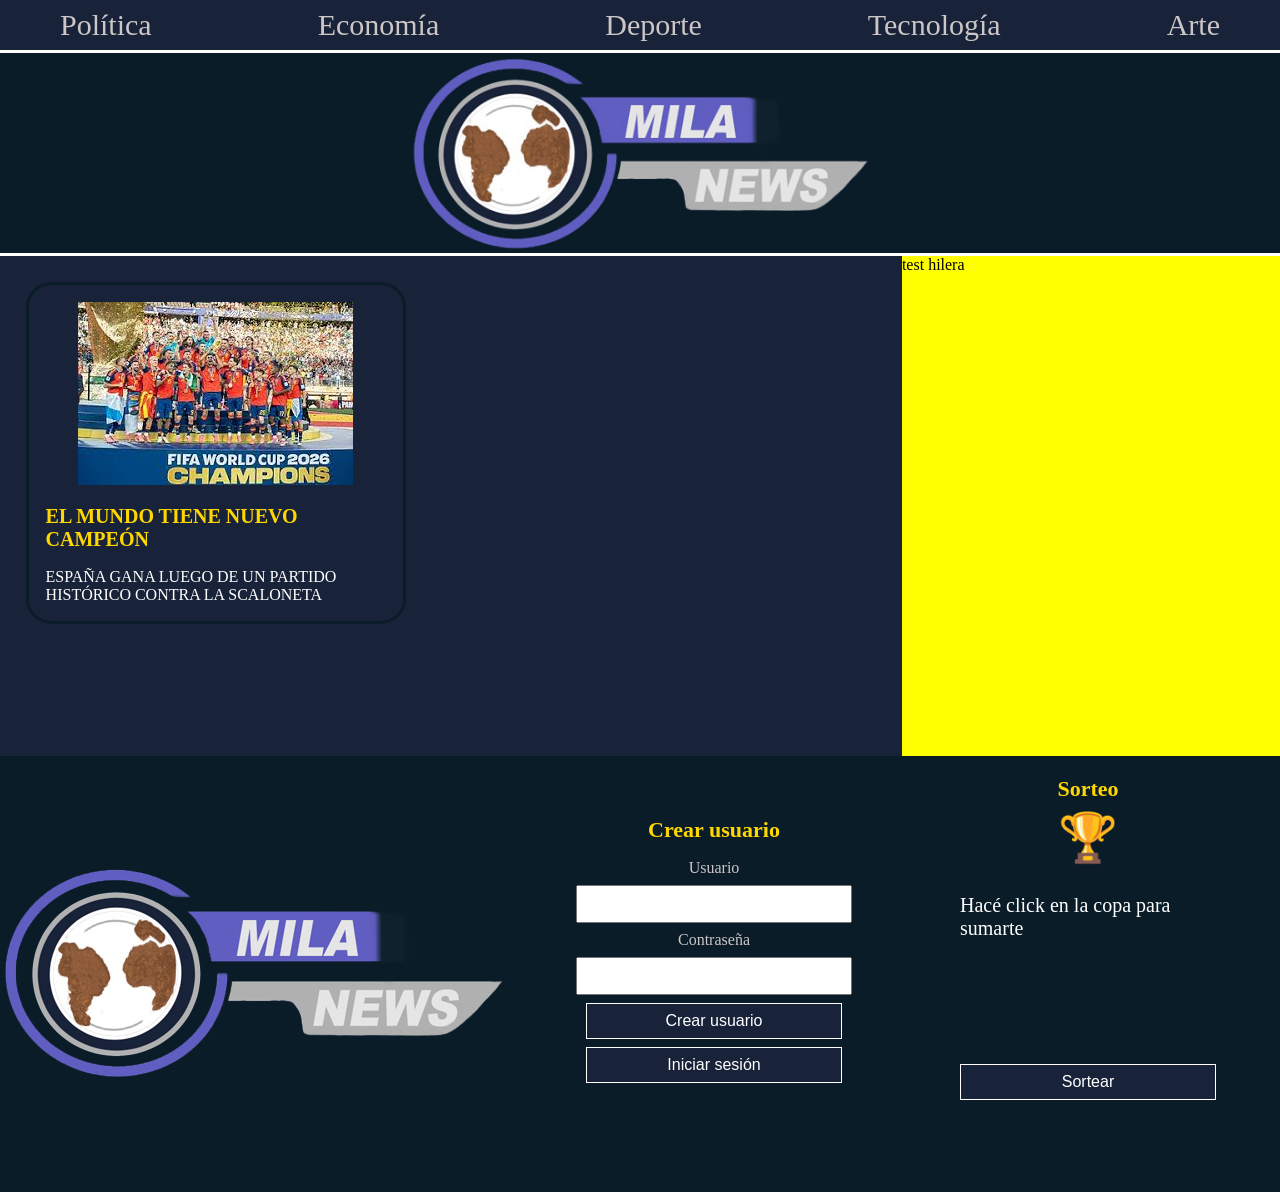
<file: index.html>
<!DOCTYPE html>
<html lang="es">

    <head>
        <meta charset="UTF-8">
            <meta name="viewport" content="width=device-width, initial-scale=1.0">
                <title> ¡Noticias del momento! MilaNews</title>
            <link rel="icon" type="image/ico" href="./img/header/favicon.ico"> 
        <link href="style.css" rel="stylesheet" type="text/css">

    </head>

    <body>
        
        <header> 
            <nav> 

                <a href="" title=""> Política </a>    
                <a href="" title=""> Economía </a>    
                <a href="" title=""> Deporte </a>    
                <a href="" title=""> Tecnología </a>    
                <a href="" title=""> Arte </a>    

            </nav>
            <section class="head">

                <img src="img/header/logo.jpg" alt="Logo de MilaNews"> 

            </section>
        </header>

        <main> 
            <section class="Sectionardo"> 
                <section class="noticias">   
                    <section class="todonoti"> 
                        <section class="notiespa">
                            <a href="" title=""><img src="img/españa.jfif" alt="España ganador del mundial 2026 de fútbol"></a>
                            <a href="" title=""><h2>EL MUNDO TIENE NUEVO CAMPEÓN</h2></a><a href="" title="">ESPAÑA GANA LUEGO DE UN PARTIDO HISTÓRICO CONTRA LA SCALONETA</a>
                        </section>
                        <section class="">
                            
                        </section>
                    </section>
                    <section class="hilera"> 

                        test hilera

                    </section>
                </section>  
            </section>
        </main>
        <footer>
            <section class="foot">
                    <section class="logo">
                        <img src="img/header/logo.jpg" alt="Logo de MilaNews"> 
                    </section>
                    <section class="user">
                        <h2>Crear usuario</h2>
                        <label>Usuario</label>
                        <input type="text" id="usuario">

                        <label>Contraseña</label>
                        <input type="password" id="clave">

                        <button type="button" onclick="crearUsuario()">Crear usuario</button>
                        <button type="button" onclick="iniciarSesion()">Iniciar sesión</button>
                        <p id="mensaje"></p>
                    </section>
                    <section class="sorteo">
                        <h2>Sorteo</h2>
                        <button type="button" class="copa" onclick="unirmeAlSorteo()">🏆</button>
                        <p>Hacé click en la copa para sumarte</p>
                        <p id="mensajeSorteo"></p>
                        <p id="listaSorteo"></p>
                        <button type="button" onclick="hacerSorteo()">Sortear</button>
                        <p id="ganador"></p>
                    </section>
            </section>

        </footer>

        <script src="script.js"></script>
    </body>
</html>
</file>
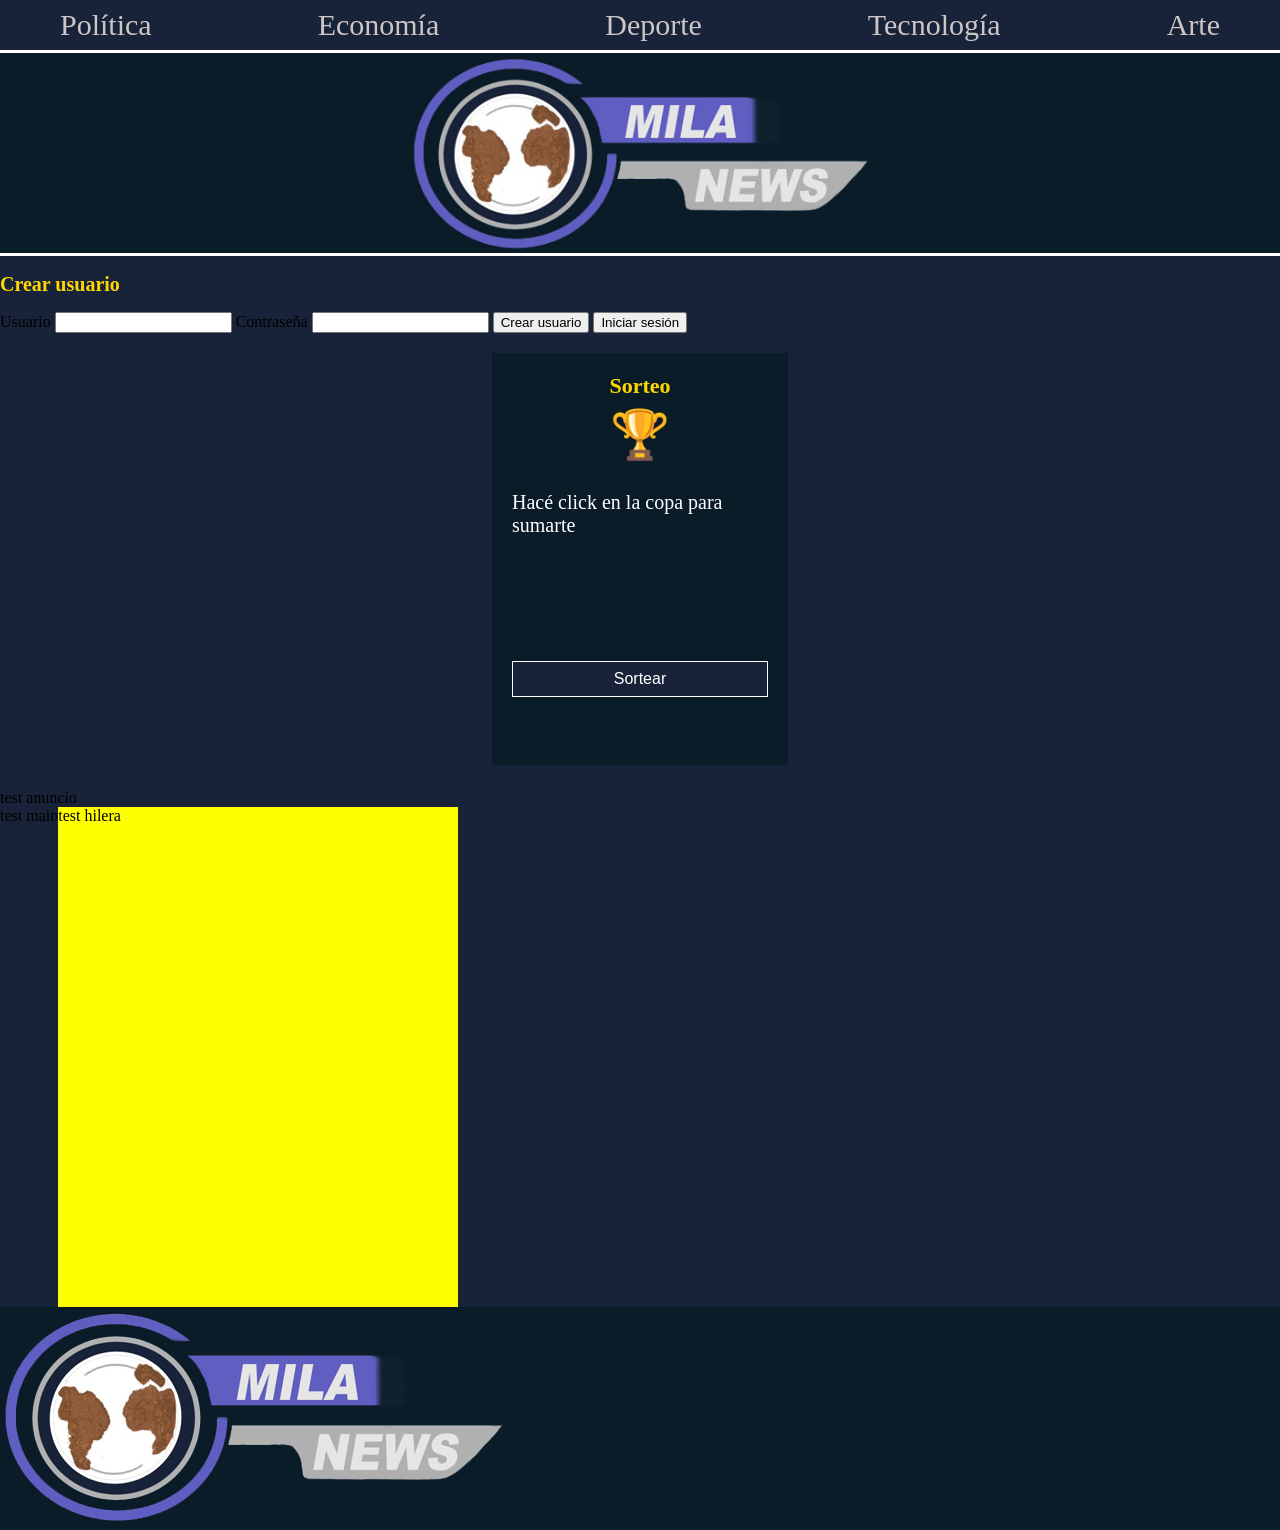
<file: MilaNews.html>
<!DOCTYPE html>
<html lang="es">

<head>
    <meta charset="UTF-8">
    <meta name="viewport" content="width=device-width, initial-scale=1.0">
    <title> ¡Noticias del momento! MilaNews</title>
    <link rel="icon" type="image/ico" href="./img/header/favicon.ico"> 
    <link href="style.css" rel="stylesheet" type="text/css">

</head>

<body>
    
    <header> 
        <nav> 

            <a href="" title=""> Política </a>    
            <a href="" title=""> Economía </a>    
            <a href="" title=""> Deporte </a>    
            <a href="" title=""> Tecnología </a>    
            <a href="" title=""> Arte </a>    

        </nav>
        <section class="head">

            <img src="img/header/logo.jpg" alt="Logo de MilaNews"> 

        </section>
    </header>

    <section class="login">
        <h2>Crear usuario</h2>
        <label>Usuario</label>
        <input type="text" id="usuario">

        <label>Contraseña</label>
        <input type="password" id="clave">

        <button type="button" onclick="crearUsuario()">Crear usuario</button>
        <button type="button" onclick="iniciarSesion()">Iniciar sesión</button>
        <p id="mensaje"></p>
    </section>

    <section class="sorteo">
        <h2>Sorteo</h2>
        <button type="button" class="copa" onclick="unirmeAlSorteo()">🏆</button>
        <p>Hacé click en la copa para sumarte</p>
        <p id="mensajeSorteo"></p>
        <p id="listaSorteo"></p>
        <button type="button" onclick="hacerSorteo()">Sortear</button>
        <p id="ganador"></p>
    </section>

    <main> 
        <section class="Sectionardo"> 
            <section class="anuncio"> 

                test anuncio

            </section>
        <section class="noticias">   
            <section class="mainbody"> 

                test main

            </section>
            <section class="hilera"> 

                test hilera

            </section>
        </section>  
        </section>
    </main>
    <footer>
        <section class="foot">
            <section class="logsocial">
                <section class="logo">
                    <img src="img/header/logo.jpg" alt="Logo de MilaNews"> 
                </section>
            </section>
        </section>

    </footer>

    <script src="script.js"></script>
</body>
</html>
</file>
<file: style.css>
nav {

    background-color:#182339;
    height:50px;
    width:100%;
    font-size: 30px;
    display:flex;
    justify-content: space-between;
    align-items:center;
    border-bottom-style:solid;
    border-color:white;
}

p{
    color:white;
    font-size:20px;
}

h2{
    color:#FFD700;
    font-size: 20px ;
}

nav a {
    margin-right:60px;
    margin-left:60px;
    color:rgb(204, 198, 198);
    text-decoration:none;
}

.head{

    background-color:#0a1c28;
    height: 200px;
    width:100%;
    display:flex;
    justify-content:center;
    border-bottom-style:solid;
    border-color:white;
}

body{

    margin:0px;
    background-color:#182339;

}

img{

    width:auto;
    height:auto;

}

/*todas las noticias principales de la página principal*/
.todonoti{

    height:auto;
    width:900px;
    display: flex;
    align-items: baseline;
    padding: 2%;
}
.noticias{
    display:flex;
}

a{
    color: white;
    text-decoration: none;
}

/*noticia de España ganador del mundial*/
.notiespa{
    height: auto;
    width: 40%;
    padding: 2%;
    display: flex;
    flex-direction: column;
    align-items: center;
    border-style: solid;
    border-radius: 7%;
    border-color: #0a1c28;
}

/*noticias secundarias que aparecen al costado derecho de la pantalla*/
.hilera{

    height: 500px;
    width:400px;
    background-color:yellow;

}

/*footer*/
.foot{
    background-color: #0a1c28;
    display: flex;
    align-items: center;
}

.logo{
    width:40%;
    height: auto;
}

/*inicio de sesión*/
.user {
    background-color: #0a1c28;
    color: rgb(204, 198, 198);
    width: 20%;
    margin: 24px auto;
    padding: 20px;
    display: flex;
    align-items: center;
    flex-direction: column;
    flex-wrap: wrap;
    gap: 8px;
}

.user h2 {
    margin: 0 0 8px;
    font-size: 22px;
}

.user form {
    display: flex;
    flex-direction: column;
    gap: 8px;
}

.user input,
.user button {
    font-size: 16px;
    padding: 8px;
    width: 100%;
}

.user button {
    background-color: #182339;
    color: white;
    border: 1px solid white;
    cursor: pointer;
}

.user ul {
    margin: 8px 0 0;
    padding-left: 20px;
}

/*sorteo*/
.sorteo {
    background-color: #0a1c28;
    color: rgb(204, 198, 198);
    width: 20%;
    margin: 0 auto 24px;
    padding: 20px;
    display: flex;
    flex-direction: column;
    align-items: center;
    justify-content: center;
    gap: 8px;
}

.sorteo h2 {
    margin: 0;
    font-size: 22px;
}

.sorteo .copa {
    font-size: 48px;
    background: none;
    border: none;
    cursor: pointer;
    padding: 0;
}

.sorteo button {
    font-size: 16px;
    padding: 8px;
    width: 100%;
    background-color: #182339;
    color: white;
    border: 1px solid white;
    cursor: pointer;
}
</file>
